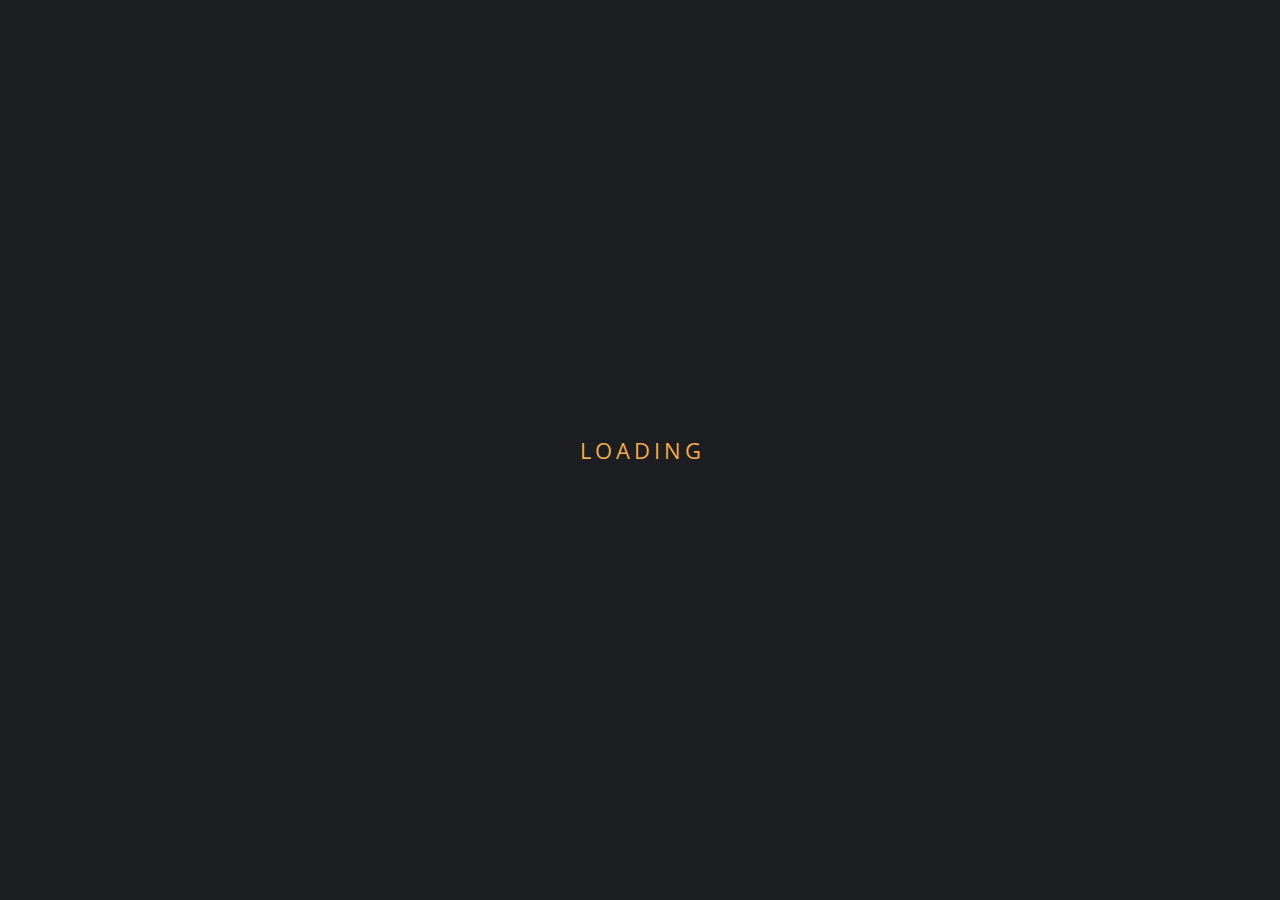
<file: single-blog.html>
<!DOCTYPE html>
<html lang="en" class="no-js">

    <head>

        <!--Meta Tags-->
        <meta charset="UTF-8" />
        <meta http-equiv="X-UA-Compatible" content="IE=edge" />
        <meta name="viewport" content="width=device-width, initial-scale=1.0">
        <meta name="description" content="vcard, resume, personal, portfolio, cv, card, responsive" />
        <meta name="keywords" content="vcard, resume, personal, portfolio, cv, card, responsive" />
        <meta name="author" content="cosmos-themes" />

        <!--Page Title-->
        <title>Clarks - vCard / Resume / Portfolio / CV Template</title>

        <!--Plugins Css-->
        <link rel="stylesheet" type="text/css" href="css/plugins.css" />
        <!--Main Styles Css-->
        <link rel="stylesheet" type="text/css" href="css/style.css" />
        <!--Color Css-->
        <link rel="stylesheet" type="text/css" href="css/tan-color.css" />

        <!--Modernizr Js-->
        <script src="js/modernizr.js"></script>

        <!--Favicons-->
        <link rel="shortcut icon" href="img/favicon.ico" type="image/x-icon">

    </head>

    <body>

        <!--Preloader Start-->
        <div class="preloader">
            <div class="loading-text">
                <span class="loading-text-words" data-preloader="L">L</span>
                <span class="loading-text-words" data-preloader="O">O</span>
                <span class="loading-text-words" data-preloader="A">A</span>
                <span class="loading-text-words" data-preloader="D">D</span>
                <span class="loading-text-words" data-preloader="I">I</span>
                <span class="loading-text-words" data-preloader="N">N</span>
                <span class="loading-text-words" data-preloader="G">G</span>
            </div>
        </div>
        <!--Preloader End-->


        <!-- Header Start -->
        <header>
            <!-- Logo -->
            <a class="logo" href="#"><span>BC</span></a>

            <!-- Back button -->
            <a class="back-button" href="index.html#/blog">
                <i class="fas fa-reply"></i>
            </a>

        </header>
        <!-- Header End -->


        <div class="single-blog" data-simplebar>
            <div class="container">
                <div class="row">
                    <div class="col-lg-8 offset-lg-2">
                        <div class="mt-80">
                            <div class="blog-image mb-40">
                                <img src="img/blogs/single-blog.jpg" alt="">
                            </div>

                            <div class="col-lg-10 offset-lg-1">
                                <ul class="blog-category mb-15">
                                    <li> <a href="#">Travel</a> </li>
                                    <li> <a href="#">Photography</a> </li>
                                    <li> <a href="#">Adventure</a> </li>
                                </ul>

                                <h2 class="blog-title text-center">Adipisicing officiis vitae itaque consectetur nam molestias. Qui ex quia?</h2>

                                <div class="blog-meta mt-15 mb-30 text-center">
                                    <span class="date">Posted On June 8, 2018</span>
                                </div>
                            </div>

                            <div class="blog-content">
                                <p>Sit dignissimos facere perferendis maiores odio. Sunt eveniet dolore ut incidunt iusto? Dolores velit eveniet iure corrupti omnis voluptate nobis Asperiores iure magni pariatur enim delectus. Quidem quidem hic minima fugit tenetur, tempore Tempore minus magnam laborum cumque voluptatibus Officia amet alias reprehenderit aspernatur modi. Obcaecati sunt voluptatem fuga repudiandae commodi Quia voluptatibus nostrum ratione quod vel. Ducimus maxime eum possimus voluptatem maxime. Placeat quaerat repellat repudiandae deleniti eius! Libero voluptas itaque aliquid beatae quae, ea hic Assumenda minus molestias sunt ex officia? Ullam quos asperiores itaque autem quo Voluptas necessitatibus inventore assumenda optio vero ipsum! Enim nobis repudiandae.</p>
                                <p>Dolor earum corporis asperiores cupiditate aperiam, earum? Eum fugit libero quaerat veniam quibusdam esse beatae. Illo nemo quas iusto recusandae nam! Quibusdam unde mollitia obcaecati quia blanditiis. Cupiditate quia provident unde repudiandae architecto? Odit consequuntur dolorem ab vel vel. Est similique nesciunt vero dolorem nemo Voluptates id aspernatur rem quasi.</p>
                                <blockquote> Ipsum obcaecati repellat rerum unde quo Soluta commodi hic quos blanditiis repudiandae Repudiandae aperiam nostrum inventore commodi iure? Impedit ipsam aliquam expedita tenetur veniam nostrum. Soluta alias cupiditate autem aliquam </blockquote>
                                <p>Dolor amet culpa esse cum in? Id ab neque ipsa sapiente impedit doloremque quod. Velit veniam in odio voluptatem doloribus Minus laborum voluptates sed ea vel? Aspernatur in quos nulla veniam tempore In quibusdam reprehenderit maiores iste ab Est quae magni nemo repudiandae soluta? Eius qui veniam voluptatem iure molestiae</p>
                            </div>

                            <div class="form mt-100 mb-80">
                                <h2 class="form-title mb-40 text-center">Leave a Comment</h2>

                                <form action="#">
                                    <!--input field-->
                                    <div class="row">

                                        <div class="col-md-6">
                                            <div class="input">
                                                <input class="input-field" id="cf-name" type="text" name="name" placeholder="Your Name"/>
                                            </div>
                                        </div>

                                        <div class="col-md-6">
                                            <!--input field-->
                                            <div class="input">
                                                <input class="input-field" id="cf-email" type="text" name="email" placeholder="Your Email"/>
                                            </div>
                                        </div>

                                        <div class="col-md-12">
                                            <div class="input">
                                                <!--input field-->
                                                <div class="input">
                                                    <textarea class="input-field" id="cf-message" name="message" rows="5" placeholder="Message"></textarea>
                                                </div>
                                            </div>
                                        </div>

                                        <div class="col-md-12">
                                            <!--submit button-->
                                            <div class="submit-button text-center">
                                                <button class="main-btn" id="cf-submit">Send Message</button>
                                            </div>
                                        </div>
                                    </div>

                                </form>

                            </div>

                        </div>
                    </div>
                </div>
            </div>
        </div>


        <!--Jquery JS-->
        <script src="js/jquery.min.js"></script>
        <!--Plugins JS-->
        <script src="js/plugins.min.js"></script>
        <!--Site Main JS-->
        <script src="js/main.js"></script>
    </body>
</html>
</file>
<file: css/plugins.css>
/*********````********************************************************************
  ____                                  _____ _
 / ___|___  ___ _ __ ___   ___  ___    |_   _| |__   ___ _ __ ___   ___  ___
| |   / _ \/ __| '_ ` _ \ / _ \/ __|_____| | | '_ \ / _ \ '_ ` _ \ / _ \/ __|
| |__| (_) \__ \ | | | | | (_) \__ \_____| | | | | |  __/ | | | | |  __/\__ \
 \____\___/|___/_| |_| |_|\___/|___/     |_| |_| |_|\___|_| |_| |_|\___||___/

******************************************************************************/


/************ Plugins CSS  **************************************

    Template Name: Clarks - Vcard Template
    Author: cosmos-themes
    Envato Profile: https://themeforest.net/user/cosmos-themes
    version: 1.0
    Copyright: 2019

****************************************************************/

@import url("plugins/bootstrap.css");
@import url("plugins/fontawesome.css");
@import url("plugins/et-line.css");
@import url("plugins/simplebar.css");
@import url("plugins/owl.carousel.min.css");
@import url("plugins/owl.theme.default.min.css");
@import url("plugins/magnific-popup.css");
</file>
<file: css/style.css>
/*******************************************************************************
  ____                                  _____ _
 / ___|___  ___ _ __ ___   ___  ___    |_   _| |__   ___ _ __ ___   ___  ___
| |   / _ \/ __| '_ ` _ \ / _ \/ __|_____| | | '_ \ / _ \ '_ ` _ \ / _ \/ __|
| |__| (_) \__ \ | | | | | (_) \__ \_____| | | | | |  __/ | | | | |  __/\__ \
 \____\___/|___/_| |_| |_|\___/|___/     |_| |_| |_|\___|_| |_| |_|\___||___/

******************************************************************************/


/************ CSS Styles **************************************

    Template Name: Clarks - Vcard Template
    Author: cosmos-themes
    Envato Profile: https://themeforest.net/user/cosmos-themes
    version: 1.0
    Copyright: 2019

****************************************************************/


/*************************************

        Table of Content

        1. Body and Core Css
        2. Helper
        3. Layout
        4. Home Section
        5. About Section
        6. Resume Section
        7. Portfolio Section
        8. Blogs Section
        9. Contact Section
        10. Blog Page Css
        11. Mobile Responsive Css

**************************************/


/*======== 1. Body and Core Css ========*/

@import url("https://fonts.googleapis.com/css?family=Open+Sans:400,600,700");
@import url("https://fonts.googleapis.com/css?family=Source+Serif+Pro:400,600,700");
* {
	-webkit-box-sizing: border-box;
	box-sizing: border-box;
	padding: 0;
	margin: 0;
	list-style: none !important;
	outline: none !important;
}

*:after,
*:before {
	-webkit-box-sizing: border-box;
	box-sizing: border-box;
}

h1,
h2,
h3,
h4,
h5,
h6 {
	margin: 0;
	padding: 0;
}

i,
em {
	font-style: normal;
}

a:hover {
	text-decoration: none;
}

html,
body {
	overflow: hidden;
	height: 100vh;
}

body {
	font-family: "Open Sans", sans-serif;
	font-size: 16px;
	line-height: 1.65;
	color: #e1e1e1;
	background-color: #1d1e21;
	-webkit-font-smoothing: antialiased;
	-moz-osx-font-smoothing: grayscale;
}

h1,
h2,
h3,
h4,
h5,
h6 {
	font-family: "Source Serif Pro", serif;
	-webkit-font-smoothing: antialiased;
	-moz-osx-font-smoothing: grayscale;
}

span {
	display: inline-block;
}

p {
	line-height: 1.65;
}

img {
	width: 100%;
	height: auto;
}

a,
a:hover,
a:focus {
	color: inherit;
}

a {
	text-decoration: none;
	color: #e1e1e1;
	outline: none;
}

a:hover {
	color: #fff;
}

.mt-0 {
	margin-top: 0 !important;
}

.mt-5 {
	margin-top: 5px !important;
}

.mt-10 {
	margin-top: 10px !important;
}

.mt-15 {
	margin-top: 15px !important;
}

.mt-20 {
	margin-top: 20px !important;
}

.mt-25 {
	margin-top: 25px !important;
}

.mt-30 {
	margin-top: 30px !important;
}

.mt-35 {
	margin-top: 35px !important;
}

.mt-40 {
	margin-top: 40px !important;
}

.mt-45 {
	margin-top: 45px !important;
}

.mt-50 {
	margin-top: 50px !important;
}

.mt-55 {
	margin-top: 55px !important;
}

.mt-60 {
	margin-top: 60px !important;
}

.mt-62 {
	margin-top: 62px !important;
}

.mt-65 {
	margin-top: 65px !important;
}

.mt-70 {
	margin-top: 70px !important;
}

.mt-75 {
	margin-top: 75px !important;
}

.mt-80 {
	margin-top: 80px !important;
}

.mt-85 {
	margin-top: 85px !important;
}

.mt-90 {
	margin-top: 90px !important;
}

.mt-95 {
	margin-top: 95px !important;
}

.mt-100 {
	margin-top: 100px !important;
}


/* Custom Margin Bottom */

.mb-0 {
	margin-bottom: 0 !important;
}

.mb-5 {
	margin-bottom: 5px !important;
}

.mb-10 {
	margin-bottom: 10px !important;
}

.mb-15 {
	margin-bottom: 15px !important;
}

.mb-20 {
	margin-bottom: 20px !important;
}

.mb-25 {
	margin-bottom: 25px !important;
}

.mb-30 {
	margin-bottom: 30px !important;
}

.mb-35 {
	margin-bottom: 35px !important;
}

.mb-40 {
	margin-bottom: 40px !important;
}

.mb-45 {
	margin-bottom: 45px !important;
}

.mb-50 {
	margin-bottom: 50px !important;
}

.mb-55 {
	margin-bottom: 55px !important;
}

.mb-60 {
	margin-bottom: 60px !important;
}

.mb-62 {
	margin-bottom: 62px !important;
}

.mb-65 {
	margin-bottom: 65px !important;
}

.mb-70 {
	margin-bottom: 70px !important;
}

.mb-75 {
	margin-bottom: 75px !important;
}

.mb-80 {
	margin-bottom: 80px !important;
}

.mb-85 {
	margin-bottom: 85px !important;
}

.mb-90 {
	margin-bottom: 90px !important;
}

.mb-95 {
	margin-bottom: 95px !important;
}

.mb-100 {
	margin-bottom: 100px !important;
}

.m-0 {
	margin: 0px !important;
}


/* Custom Padding top */

.pt-0 {
	padding-top: 0 !important;
}

.pt-5 {
	padding-top: 5px !important;
}

.pt-10 {
	padding-top: 10px !important;
}

.pt-15 {
	padding-top: 15px !important;
}

.pt-20 {
	padding-top: 20px !important;
}

.pt-25 {
	padding-top: 25px !important;
}

.pt-30 {
	padding-top: 30px !important;
}

.pt-35 {
	padding-top: 35px !important;
}

.pt-40 {
	padding-top: 40px !important;
}

.pt-45 {
	padding-top: 45px !important;
}

.pt-50 {
	padding-top: 50px !important;
}

.pt-55 {
	padding-top: 55px !important;
}

.pt-60 {
	padding-top: 60px !important;
}

.pt-65 {
	padding-top: 65px !important;
}

.pt-70 {
	padding-top: 70px !important;
}

.pt-75 {
	padding-top: 75px !important;
}

.pt-80 {
	padding-top: 80px !important;
}

.pt-85 {
	padding-top: 85px !important;
}

.pt-90 {
	padding-top: 90px !important;
}

.pt-95 {
	padding-top: 95px !important;
}

.pt-100 {
	padding-top: 100px !important;
}


/* Custom Padding top */

.pb-0 {
	padding-bottom: 0 !important;
}

.pb-5 {
	padding-bottom: 5px !important;
}

.pb-10 {
	padding-bottom: 10px !important;
}

.pb-15 {
	padding-bottom: 15px !important;
}

.pb-20 {
	padding-bottom: 20px !important;
}

.pb-25 {
	padding-bottom: 25px !important;
}

.pb-30 {
	padding-bottom: 30px !important;
}

.pb-35 {
	padding-bottom: 35px !important;
}

.pb-40 {
	padding-bottom: 40px !important;
}

.pb-45 {
	padding-bottom: 45px !important;
}

.pb-50 {
	padding-bottom: 50px !important;
}

.pb-55 {
	padding-bottom: 55px !important;
}

.pb-60 {
	padding-bottom: 60px !important;
}

.pb-65 {
	padding-bottom: 65px !important;
}

.pb-70 {
	padding-bottom: 70px !important;
}

.pb-75 {
	padding-bottom: 75px !important;
}

.pb-80 {
	padding-bottom: 80px !important;
}

.pb-85 {
	padding-bottom: 85px !important;
}

.pb-90 {
	padding-bottom: 90px !important;
}

.pb-95 {
	padding-bottom: 95px !important;
}

.pb-100 {
	padding-bottom: 100px !important;
}

.p-0 {
	padding: 0 !important;
}


/*======== 2. Helper ========*/


/*Preloader*/

.preloader {
	position: fixed;
	top: 0;
	left: 0;
	width: 100%;
	height: 100%;
	background: #1d1e21;
	z-index: 9999;
}

.loading-text {
	position: absolute;
	top: 0;
	bottom: 0;
	left: 0;
	right: 0;
	margin: auto;
	text-align: center;
	width: 100%;
	height: 100px;
	line-height: 100px;
}

.loading-text span {
	display: inline-block;
	position: relative;
	overflow: hidden;
	color: #000;
	font-size: 22px;
}

.loading-text span:before {
	content: attr(data-preloader);
	position: absolute;
	top: 0;
	left: 0;
	color: #e1e1e1;
	-webkit-animation-duration: 3s;
	animation-duration: 3s;
	-webkit-animation-iteration-count: infinite;
	animation-iteration-count: infinite;
	-webkit-animation-fill-mode: backwards;
	animation-fill-mode: backwards;
	-webkit-animation-name: preload-animation;
	animation-name: preload-animation;
}

.loading-text span:nth-child(2):before {
	-webkit-animation-delay: 0.2s;
	animation-delay: 0.2s;
}

.loading-text span:nth-child(3):before {
	-webkit-animation-delay: 0.4s;
	animation-delay: 0.4s;
}

.loading-text span:nth-child(4):before {
	-webkit-animation-delay: 0.6s;
	animation-delay: 0.6s;
}

.loading-text span:nth-child(5):before {
	-webkit-animation-delay: 0.8s;
	animation-delay: 0.8s;
}

.loading-text span:nth-child(6):before {
	-webkit-animation-delay: 1s;
	animation-delay: 1s;
}

.loading-text span:nth-child(7):before {
	-webkit-animation-delay: 1.2s;
	animation-delay: 1.2s;
}

@-webkit-keyframes preload-animation {
	0%,
	100% {
		-webkit-transform: rotateY(-90deg) scale(1);
		transform: rotateY(-90deg) scale(1);
		opacity: 0;
	}
	20%,
	50% {
		-webkit-transform: rotateY(0) scale(1);
		transform: rotateY(0) scale(1);
		opacity: 1;
	}
	75% {
		-webkit-transform: rotateY(0) scale(1.2);
		transform: rotateY(0) scale(1.2);
		opacity: 0;
	}
}

@keyframes preload-animation {
	0%,
	100% {
		-webkit-transform: rotateY(-90deg) scale(1);
		transform: rotateY(-90deg) scale(1);
		opacity: 0;
	}
	20%,
	50% {
		-webkit-transform: rotateY(0) scale(1);
		transform: rotateY(0) scale(1);
		opacity: 1;
	}
	75% {
		-webkit-transform: rotateY(0) scale(1.2);
		transform: rotateY(0) scale(1.2);
		opacity: 0;
	}
}

.page-heading {
	text-align: center;
	margin-top: 60px;
	margin-bottom: 50px;
}

.page-heading h2 {
	position: relative;
	font-size: 32px;
	letter-spacing: 1px;
	text-transform: capitalize;
	font-family: "Source Serif Pro", serif;
	color: #e1e1e1;
	font-weight: 700;
	line-height: 100%;
	text-transform: uppercase;
}

.page-heading h2:before {
	position: absolute;
	content: attr(data-shadow);
	top: 50%;
	left: 50%;
	-webkit-transform: translate(-50%, -50%);
	-ms-transform: translate(-50%, -50%);
	transform: translate(-50%, -50%);
	font-size: 62px;
	text-transform: capitalize;
	z-index: -1;
	color: #e1e1e1;
	font-weight: 700;
	opacity: .04;
	text-transform: uppercase;
}

.sub-heading {
	margin-bottom: 40px;
	text-align: center;
	overflow: hidden;
}

.sub-heading h3 {
	color: #e1e1e1;
	font-weight: 600;
	font-size: 28px;
	display: inline-block;
	position: relative;
	padding-bottom: 5px;
}

.sub-heading h3:before {
	content: " ";
	background: cyan;
	height: 4px;
	position: absolute;
	bottom: 0%;
	left: 50%;
	width: 50px;
	-webkit-border-radius: 2px;
	border-radius: 2px;
	-webkit-transform: translateX(-50%);
	-ms-transform: translateX(-50%);
	transform: translateX(-50%);
}

.main-btn {
	text-transform: uppercase;
	font-size: 16px;
	font-weight: 600;
	display: inline-block;
	position: relative;
	text-align: center;
	color: #e1e1e1;
	border: 2px solid #e1e1e1;
	-webkit-border-radius: 5px;
	border-radius: 5px;
	background-color: transparent;
	cursor: pointer;
	line-height: 40px;
	padding-left: 20px;
	padding-right: 20px;
	-webkit-transition: all .2s ease-in;
	-o-transition: all .2s ease-in;
	transition: all .2s ease-in;
}

.main-btn:hover {
	color: #1d1e21;
}

blockquote {
	font-size: 18px;
	border-left: 4px solid #e1e1e1;
	font-style: italic;
	padding-left: 20px;
	margin: 40px 0;
	font-weight: 500;
}


/*Forms*/

form {
	-webkit-box-shadow: 0 0 30px rgba(0, 0, 0, 0.2);
	box-shadow: 0 0 30px rgba(0, 0, 0, 0.2);
	-webkit-border-radius: 5px;
	border-radius: 5px;
	padding: 38px;
}

form .input-field {
	width: 100%;
	background-color: transparent;
	border: none;
	border-bottom: 2px solid rgba(255, 255, 255, 0.1);
	margin-bottom: 20px;
	padding-bottom: 10px;
	color: #e1e1e1;
	resize: none;
}

form .input-field.cf-error {
	border-color: #aa0000;
}

form .input-field:focus {
	border-color: #fff;
}

form .input-field.input--filled {
	border-color: #fff;
}

#contact-form .alert-container {
	text-align: center;
}

#contact-form .alert-container .alert {
	-webkit-border-radius: 0;
	border-radius: 0;
}


/*======== 3. Layout ========*/


/*Pages Navigation*/

header .nav-menu {
    text-align: center;
    position: absolute;
    top: 0;
    left: 0;
    width: 100%;
    height: 47vh;
    padding: 5vh;
    pointer-events: none;
    opacity: 0;
    background: transparent;
    -webkit-transition: opacity 1.2s, -webkit-transform 1.2s;
    transition: opacity 1.2s, -webkit-transform 1.2s;
    -o-transition: transform 1.2s, opacity 1.2s;
    transition: transform 1.2s, opacity 1.2s;
    transition: transform 1.2s, opacity 1.2s, -webkit-transform 1.2s;
    -webkit-transition-timing-function: cubic-bezier(0.2, 1, 0.3, 1);
    -o-transition-timing-function: cubic-bezier(0.2, 1, 0.3, 1);
    transition-timing-function: cubic-bezier(0.2, 1, 0.3, 1);
    -webkit-transform: translate3d(0, 150px, 0);
    transform: translate3d(0, 150px, 0);
}

header .nav-menu.nav-menu--open {
    pointer-events: auto;
    opacity: 1;
    -webkit-transform: translate3d(0, 0, 0);
    transform: translate3d(0, 0, 0);
}

header .nav-menu.nav-menu--open .social-links {
    opacity: 1;
    -webkit-transition-delay: 0.35s;
    -o-transition-delay: 0.35s;
    transition-delay: 0.35s;
    -webkit-transform: translate3d(0, 0, 0);
    transform: translate3d(0, 0, 0);
}

header .nav-menu.nav-menu--open .copy {
    opacity: 1;
    -webkit-transition-delay: 0.65s;
    -o-transition-delay: 0.65s;
    transition-delay: 0.65s;
    -webkit-transform: translate3d(0, 0, 0);
    transform: translate3d(0, 0, 0);
}

header .nav-menu .social-links {
    opacity: 0;
    -webkit-transition: opacity 1.2s, -webkit-transform 1.2s;
    transition: opacity 1.2s, -webkit-transform 1.2s;
    -o-transition: transform 1.2s, opacity 1.2s;
    transition: transform 1.2s, opacity 1.2s;
    transition: transform 1.2s, opacity 1.2s, -webkit-transform 1.2s;
    -webkit-transition-timing-function: cubic-bezier(0.2, 1, 0.3, 1);
    -o-transition-timing-function: cubic-bezier(0.2, 1, 0.3, 1);
    transition-timing-function: cubic-bezier(0.2, 1, 0.3, 1);
    -webkit-transform: translate3d(0, 20px, 0);
    transform: translate3d(0, 20px, 0);
}

header .nav-menu .copy {
    opacity: 0;
    -webkit-transition: opacity 1.2s, -webkit-transform 1.2s;
    transition: opacity 1.2s, -webkit-transform 1.2s;
    -o-transition: transform 1.2s, opacity 1.2s;
    transition: transform 1.2s, opacity 1.2s;
    transition: transform 1.2s, opacity 1.2s, -webkit-transform 1.2s;
    -webkit-transition-timing-function: cubic-bezier(0.2, 1, 0.3, 1);
    -o-transition-timing-function: cubic-bezier(0.2, 1, 0.3, 1);
    transition-timing-function: cubic-bezier(0.2, 1, 0.3, 1);
    -webkit-transform: translate3d(0, 20px, 0);
    transform: translate3d(0, 20px, 0);
}

header .nav-menu {
	display: -webkit-box;
	display: -webkit-flex;
	display: -ms-flexbox;
	display: flex;
	-webkit-box-orient: vertical;
	-webkit-box-direction: normal;
	-webkit-flex-direction: column;
	-ms-flex-direction: column;
	flex-direction: column;
	-webkit-justify-content: space-around;
	-ms-flex-pack: distribute;
	justify-content: space-around;
}

header .nav-menu {
	text-align: center;
}

header .nav-menu .nav-menu--link {
	display: inline-block;
	padding: 0 0.2em;
	margin: 0px 15px;
	text-align: center;
	font-size: 1.2em;
	color: #888;
	position: relative;
}

header .nav-menu .nav-menu--link:hover,
header .nav-menu .nav-menu--link.link--active {
	color: #fff;
}

header .nav-menu .nav-menu--link i {
	text-align: center;
}

header .nav-menu .nav-menu--link span {
	display: block;
	text-transform: uppercase;
	letter-spacing: 1px;
	font-size: 12px;
	font-weight: 700;
	padding-top: 2px;
	line-height: 100%;
	text-align: center;
}

header .nav-menu .social-links .social-link {
	font-size: 24px;
	display: inline-block;
	margin-left: 18px;
	margin-right: 18px;
	color: #888;
}

header .nav-menu .social-links .social-link:hover {
	color: #e1e1e1;
}

header .nav-menu .copy {
	color: #888;
	font-size: 15px;
	margin-bottom: 0;
}

header .logo {
	position: absolute;
	display: block;
	z-index: 1000;
	top: 20px;
	left: 20px;
	font-size: 24px;
	font-weight: 600;
	letter-spacing: 1px;
	line-height: 1em;
	text-transform: uppercase;
	text-shadow: 0px 1px 1px black;
	color: #fff;
	height: 50px;
	width: 50px;
	overflow: hidden;
}

header .logo:before {
	content: "";
	position: absolute;
	width: 100%;
	height: 100%;
	top: 0;
	left: 0;
	background-color: #e1e1e1;
	opacity: .6;
	-webkit-border-radius: 5px;
	border-radius: 5px;
	z-index: -1;
}

header .logo span {
	position: absolute;
	top: 50%;
	left: 50%;
	-webkit-transform: translate(-50%, -50%);
	-ms-transform: translate(-50%, -50%);
	transform: translate(-50%, -50%);
}

header .menu-button {
	position: absolute;
	display: inline-block;
	top: 20px;
	right: 20px;
	height: 50px;
	width: 50px;
	z-index: 1000;
	cursor: pointer;
	padding: 10px 8px;
}

header .menu-button:before {
	content: "";
	position: absolute;
	width: 100%;
	height: 100%;
	top: 0;
	left: 0;
	background-color: #e1e1e1;
	opacity: .6;
	-webkit-border-radius: 5px;
	border-radius: 5px;
	z-index: -1;
}

header .menu-button span {
	display: block;
	position: absolute;
	height: 3px;
	width: 35px;
	background-color: #fff;
	left: 7.5px;
	-webkit-transition: -webkit-transform 300ms cubic-bezier(0.8, 0.5, 0.2, 1.4);
	transition: -webkit-transform 300ms cubic-bezier(0.8, 0.5, 0.2, 1.4);
	-o-transition: transform 300ms cubic-bezier(0.8, 0.5, 0.2, 1.4);
	transition: transform 300ms cubic-bezier(0.8, 0.5, 0.2, 1.4);
	transition: transform 300ms cubic-bezier(0.8, 0.5, 0.2, 1.4), -webkit-transform 300ms cubic-bezier(0.8, 0.5, 0.2, 1.4);
}

header .menu-button span:nth-child(1) {
	top: 12px;
	-webkit-transform-origin: 0px 0px;
	-ms-transform-origin: 0px 0px;
	transform-origin: 0px 0px;
}

header .menu-button span:nth-child(2) {
	top: 24px;
	right: 7.5px;
	width: 30px;
}

header .menu-button span:nth-child(3) {
	top: 36px;
	-webkit-transform-origin: 0% 100%;
	-ms-transform-origin: 0% 100%;
	transform-origin: 0% 100%;
}

header .menu-button.menu-button--open span:nth-child(1) {
	-webkit-transform: rotate(45deg);
	-ms-transform: rotate(45deg);
	transform: rotate(45deg);
	left: 14px;
}

header .menu-button.menu-button--open span:nth-child(2) {
	opacity: 0;
}

header .menu-button.menu-button--open span:nth-child(3) {
	-webkit-transform: rotate(-45deg);
	-ms-transform: rotate(-45deg);
	transform: rotate(-45deg);
	left: 14px;
}


/* Pages stack */

.pages-stack {
	z-index: 100;
	pointer-events: none;
	-webkit-perspective: 1200px;
	perspective: 1200px;
	-webkit-perspective-origin: 50% -50%;
	perspective-origin: 50% -50%;
	-webkit-transform-style: preserve-3d;
	transform-style: preserve-3d;
}

.pages-stack--open .page {
	cursor: pointer;
	-webkit-transition: opacity 0.45s, -webkit-transform 0.45s;
	transition: opacity 0.45s, -webkit-transform 0.45s;
	-o-transition: transform 0.45s, opacity 0.45s;
	transition: transform 0.45s, opacity 0.45s;
	transition: transform 0.45s, opacity 0.45s, -webkit-transform 0.45s;
	-webkit-transition-timing-function: cubic-bezier(0.6, 0, 0.4, 1);
	-o-transition-timing-function: cubic-bezier(0.6, 0, 0.4, 1);
	transition-timing-function: cubic-bezier(0.6, 0, 0.4, 1);
	-webkit-box-shadow: 0 -1px 10px rgba(0, 0, 0, 0.1);
	box-shadow: 0 -1px 10px rgba(0, 0, 0, 0.1);
}

.page {
	position: relative;
	z-index: 5;
	overflow: hidden;
	overflow-y: hidden;
	width: 100%;
	height: 100vh;
	pointer-events: auto;
	background: #2a2b30;
	-webkit-transform: translateZ(0);
	transform: translateZ(0);
}

.page--inactive {
	position: absolute;
	z-index: 0;
	top: 0;
	opacity: 0;
}

.pages-stack--open a,
.pages-stack--open .portfolio-filter,
.pages-stack--open button {
	pointer-events: none;
	cursor: default;
}


/*======== 4. Home Section ========*/

[class*="letter"] {
	display: block;
	position: relative;
	-webkit-box-flex: 0;
	-webkit-flex: none;
	-ms-flex: none;
	flex: none;
	white-space: pre;
}


/* Text Slideshow */

.text-slideshow,
.text-slideshow .text-slide {
	position: relative;
	width: 100%;
	height: 100%;
}

.text-slideshow .text-slide {
	display: -webkit-box;
	display: -webkit-flex;
	display: -ms-flexbox;
	display: flex;
	-webkit-box-orient: horizontal;
	-webkit-box-direction: normal;
	-webkit-flex-direction: row;
	-ms-flex-direction: row;
	flex-direction: row;
	-webkit-box-align: center;
	-webkit-align-items: center;
	-ms-flex-align: center;
	align-items: center;
}

.text-slideshow .text-slide:not(.text-slide--current) {
	position: absolute;
	top: 0;
	pointer-events: none;
	opacity: 0;
}

.letter-effect {
	display: -webkit-box;
	display: -webkit-flex;
	display: -ms-flexbox;
	display: flex;
	-webkit-box-orient: horizontal;
	-webkit-box-direction: normal;
	-webkit-flex-direction: row;
	-ms-flex-direction: row;
	flex-direction: row;
	-webkit-box-align: center;
	-webkit-align-items: center;
	-ms-flex-align: center;
	align-items: center;
	-webkit-flex-wrap: wrap;
	-ms-flex-wrap: wrap;
	flex-wrap: wrap;
}

.page.section-home {
	-webkit-background-size: cover;
	background-size: cover;
	background-position: center center;
}

.page.section-home:before {
	content: '';
	position: absolute;
	top: 0;
	left: 0;
	height: 100%;
	width: 100%;
	background-color: #181818;
	opacity: .4;
	z-index: 0;
}

.page.section-home .banner-text {
	position: absolute;
	top: 50%;
	width: 100%;
	text-align: center;
	-webkit-transform: translateY(-50%);
	-ms-transform: translateY(-50%);
	transform: translateY(-50%);
}

.page.section-home .banner-text .profile-img {
    display: inline-block;
    margin-bottom: 30px;
}
.page.section-home .banner-text .profile-img img {
    width: 150px;
    height: 150px;
    -webkit-border-radius: 50%;
    border-radius: 50%;
    border: 3px solid #dfdfdf;
}

.page.section-home .banner-text .animate-title {
	margin: auto;
	font-size: 62px;
	text-transform: uppercase;
	line-height: 100%;
	color: #fff;
	font-weight: 700;
	letter-spacing: 2px;
}

.page.section-home .banner-text h4 {
	font-size: 32px;
	letter-spacing: 1px;
	font-weight: 700;
	text-transform: uppercase;
	margin-bottom: 20px;
	font-family: "Open Sans", sans-serif;
}

.page.section-home #video-container {
	position: absolute !important;
	height: 100%;
	width: 100%;
	z-index: -1;
}

.page.section-home #particles-js {
	position: absolute;
	top: 0;
	right: 0;
	bottom: 0;
	left: 0;
}

.page.section-home .banner-slider {
	position: absolute;
	left: 0;
	top: 0;
	right: 0;
	bottom: 0;
	z-index: -1;
}


/*======== 5. About Section ========*/

.section-about .about-img img {
	border: 10px solid rgba(255, 255, 255, 0.03);
	-webkit-border-radius: 5px;
	border-radius: 5px;
	-webkit-box-shadow: 0 0 30px rgba(0, 0, 0, 0.2);
	box-shadow: 0 0 30px rgba(0, 0, 0, 0.2);
}

.section-about .about-info h3 {
	font-size: 26px;
	letter-spacing: 1px;
	font-weight: 600;
}

.section-about .about-info p {
	margin-bottom: 25px;
	line-height: 27px;
}

.section-about .about-info p strong {
	color: #e1e1e1;
}

.section-about .about-info .about-list li {
	margin-bottom: 10px;
}

.section-about .about-info .about-list li .title {
	position: relative;
	margin-right: 10px;
	padding-bottom: 1px;
	color: #a1a1a1;
	font-weight: 700;
}

.section-about .about-info .about-list li .title:before {
	content: "";
	position: absolute;
	height: 2px;
	width: 100%;
	bottom: 0;
	left: 0;
	background: #e1e1e1;
	-webkit-border-radius: 2px;
	border-radius: 2px;
}

.section-about .about-info .about-list li .title:after {
	position: absolute;
	content: ':';
	right: -8px;
}

.section-about .about-info .about-list li .value {
	position: relative;
}

.section-about .about-info .about-list li .value:before {
	content: "";
	position: absolute;
	height: 2px;
	width: 100%;
	bottom: 0;
	left: 0;
}

.section-about .services .service-item {
	text-align: center;
	padding: 0 10px;
	margin-bottom: 40px;
}

.section-about .services .service-item i {
	font-size: 40px;
	margin-bottom: 15px;
	color: #e1e1e1;
}

.section-about .services .service-item .title {
	font-size: 20px;
	font-weight: 600;
	margin-bottom: 15px;
}

.section-about .services .service-item p {
	font-size: 14px;
	margin-bottom: 0px;
}

.testimonials {
	margin-bottom: 100px;
}

.testimonials .testimonial-item {
	padding: 0px 15px 0px;
}

.testimonials .testimonial-item .description {
	background: #323338;
	-webkit-border-radius: 5px;
	border-radius: 5px;
	font-size: 14px;
	font-style: italic;
	padding: 45px 35px;
	position: relative;
	-webkit-filter: drop-shadow(0px 5px 5px rgba(0, 0, 0, 0.2));
	filter: drop-shadow(0px 5px 5px rgba(0, 0, 0, 0.2));
}

.testimonials .testimonial-item .description p {
	margin-bottom: 0;
}

.testimonials .testimonial-item .description:before {
	content: "\f10d";
	font-family: "Font Awesome 5 Free";
	font-weight: 900;
	position: absolute;
	top: 0;
	font-size: 30px;
	color: #e1e1e1;
}

.testimonials .testimonial-item .description:after {
	content: "";
	width: 27px;
	position: absolute;
	bottom: -13px;
	border-top: 13px solid #353539;
	border-left: 13px solid transparent;
	border-right: 13px solid transparent;
}

.testimonials .testimonial-item .testimonial-review {
	padding-top: 24px;
}

.testimonials .testimonial-item .testimonial-review img {
	-webkit-border-radius: 50%;
	border-radius: 50%;
	float: left;
	width: 60px;
	height: 60px;
	margin-left: 20px;
	margin-right: 20px;
}

.testimonials .testimonial-item .testimonial-review .testimonial-title {
	font-size: 18px;
	font-weight: 600;
	margin-top: 7px;
	float: left;
	text-transform: capitalize;
}

.testimonials .testimonial-item .testimonial-review .testimonial-title small {
	display: block;
	font-size: 16px;
	margin-top: 3px;
}

.testimonials .testimonial-item .testimonial-review .rating {
	padding: 0;
	list-style: none;
	text-align: right;
}

.testimonials .testimonial-item .testimonial-review .rating li {
	display: inline-block;
	color: #e1e1e1;
}

.clients .client-logo {
	border: 2px solid rgba(255, 255, 255, 0.03);
	padding: 10px;
	-webkit-transition: all .4s ease;
	-o-transition: all .4s ease;
	transition: all .4s ease;
}

.clients .client-logo:hover {
	border-color: rgba(255, 255, 255, 0.7);
}

.clients .client-logo:hover img {
	opacity: 1;
}

.clients .client-logo img {
	width: 100px;
	height: 100px;
	margin: auto;
	opacity: .5;
	-webkit-transition: opacity .4s ease;
	-o-transition: opacity .4s ease;
	transition: opacity .4s ease;
}


/*======== 6. Resume Section ========*/

.section-resume .experience,
.section-resume .education {
	border-left: 4px solid #e1e1e1;
	-webkit-border-bottom-right-radius: 4px;
	border-bottom-right-radius: 4px;
	-webkit-border-top-right-radius: 4px;
	border-top-right-radius: 4px;
	background: rgba(255, 255, 255, 0.03);
	color: #e1e1e1;
	position: relative;
	padding: 50px;
	list-style: none;
	text-align: left;
	font-weight: 100;
	max-width: 90%;
	margin: 0 auto 50px auto;
	-webkit-box-shadow: 0 0 30px rgba(0, 0, 0, 0.2);
	box-shadow: 0 0 30px rgba(0, 0, 0, 0.2);
}

.section-resume .experience h4,
.section-resume .education h4 {
	font-weight: 600;
	letter-spacing: .5px;
	font-size: 20px;
	text-transform: uppercase;
}

.section-resume .experience h5,
.section-resume .education h5 {
	font-size: 14px;
	font-weight: 600;
	margin-top: 10px;
	margin-bottom: 10px;
	text-transform: uppercase;
	color: #e1e1e1;
}

.section-resume .experience h5 .date,
.section-resume .education h5 .date {
	margin-right: 5px;
	padding-right: 10px;
	border-right: 3px solid #e1e1e1;
}

.section-resume .experience p,
.section-resume .education p {
	margin-bottom: 0;
	font-size: 16px;
}

.section-resume .experience .event,
.section-resume .education .event {
	border-bottom: 1px dashed rgba(255, 255, 255, 0.1);
	padding-bottom: 25px;
	margin-bottom: 25px;
	position: relative;
}

.section-resume .experience .event:last-of-type,
.section-resume .education .event:last-of-type {
	padding-bottom: 0;
	margin-bottom: 0;
	border: none;
}

.section-resume .experience .event:after,
.section-resume .education .event:after {
	position: absolute;
	display: block;
	top: 0;
}

.section-resume .experience .event:after,
.section-resume .education .event:after {
	-webkit-box-shadow: 0 0 0 4px #e1e1e1;
	box-shadow: 0 0 0 4px #e1e1e1;
	left: -57.85px;
	background: #313534;
	-webkit-border-radius: 50%;
	border-radius: 50%;
	height: 11px;
	width: 11px;
	content: "";
	top: 5px;
}

.section-resume .skills {
	margin-bottom: 20px;
}

.section-resume .skills .skill-item {
	padding: 0 20px;
	margin-bottom: 30px;
}

.section-resume .skills .skill-item .progress-title {
	font-size: 16px;
	font-weight: 600;
	margin-bottom: 10px;
	text-transform: uppercase;
}

.section-resume .skills .skill-item .progress {
	height: 5px;
	background-color: rgba(255, 255, 255, 0.03);
	overflow: visible;
}

.section-resume .skills .skill-item .progress .progress-bar {
	background-color: #e1e1e1;
	height: 100%;
	position: relative;
}

.section-resume .skills .skill-item .progress .progress-bar:after {
	position: absolute;
	content: "";
	padding: 5px;
	border: 4px solid #e1e1e1;
	-webkit-border-radius: 50%;
	border-radius: 50%;
	right: 0;
	top: -7px;
	background-color: #2a2b30;
}

.section-resume .skills .skill-item .progress .progress-bar .progress-value {
	position: absolute;
	right: -8px;
	font-size: 14px;
	top: -30px;
	font-weight: 600;
}


/*======== 7. Portfolio Section ========*/

.section-portfolio .portfolio-filter {
	margin-bottom: 40px;
}

.section-portfolio .portfolio-filter ul {
	text-align: center;
	margin-bottom: 0px;
}

.section-portfolio .portfolio-filter ul li {
	display: inline-block;
	font-size: 14px;
	font-weight: 600;
	letter-spacing: 1px;
	cursor: pointer;
	position: relative;
	padding: 10px 25px;
	text-transform: uppercase;
	-webkit-transition: all .3s;
	-o-transition: all .3s;
	transition: all .3s;
}

.section-portfolio .portfolio-filter ul li.active {
	background-color: #e1e1e1;
	-webkit-border-radius: 50px;
	border-radius: 50px;
	-webkit-box-shadow: 0px 10px 30px -4px rgba(0, 0, 0, 0.2);
	box-shadow: 0px 10px 30px -4px rgba(0, 0, 0, 0.2);
	color: #000;
}

.section-portfolio .portfolio-items .item figure {
	position: relative;
	text-align: center;
	cursor: pointer;
	background: #e1e1e1;
	margin-bottom: 20px;
	overflow: hidden;
}

.section-portfolio .portfolio-items .item figure img {
	opacity: 1;
	-webkit-transition: opacity 0.35s, -webkit-transform 0.35s;
	transition: opacity 0.35s, -webkit-transform 0.35s;
	-o-transition: opacity 0.35s, transform 0.35s;
	transition: opacity 0.35s, transform 0.35s;
	transition: opacity 0.35s, transform 0.35s, -webkit-transform 0.35s;
	-webkit-backface-visibility: hidden;
	backface-visibility: hidden;
	width: 100%;
	height: 100%;
}

.section-portfolio .portfolio-items .item figure figcaption {
	position: absolute;
	top: 0;
	left: 0;
	width: 100%;
	height: 100%;
	padding: 24px;
	color: #fff;
	text-transform: uppercase;
	font-size: 1.25em;
	-webkit-backface-visibility: hidden;
	backface-visibility: hidden;
}

.section-portfolio .portfolio-items .item figure figcaption a {
	position: absolute;
	top: 0;
	left: 0;
	width: 100%;
	height: 100%;
	z-index: 1000;
	text-indent: 200%;
	white-space: nowrap;
	font-size: 0;
	opacity: 0;
}

.section-portfolio .portfolio-items .item figure figcaption:before {
	position: absolute;
	top: -10%;
	left: -10%;
	width: 120%;
	height: 120%;
	content: '';
	-webkit-transition: -webkit-transform 0.6s;
	transition: -webkit-transform 0.6s;
	-o-transition: transform 0.6s;
	transition: transform 0.6s;
	transition: transform 0.6s, -webkit-transform 0.6s;
	-webkit-transform: scale3d(1.9, 1.4, 1) rotate3d(0, 0, 1, 45deg) translate3d(0, -120%, 0);
	transform: scale3d(1.9, 1.4, 1) rotate3d(0, 0, 1, 45deg) translate3d(0, -120%, 0);
	background-color: rgba(255, 255, 255, 0.5);
}

.section-portfolio .portfolio-items .item figure figcaption h3 {
	text-align: left;
	opacity: 0;
	-webkit-transition: opacity 0.35s;
	-o-transition: opacity 0.35s;
	transition: opacity 0.35s;
	font-size: 20px;
	font-weight: 700;
}

.section-portfolio .portfolio-items .item figure figcaption p {
	position: absolute;
	right: 0;
	bottom: 0;
	margin: 18px;
	font-size: 14px;
	padding: 0 10px;
	-webkit-transform: translateX(200%);
	-ms-transform: translateX(200%);
	transform: translateX(200%);
	border-right: 4px solid #fff;
	text-align: right;
	opacity: 0;
	-webkit-transition: all 0.35s;
	-o-transition: all 0.35s;
	transition: all 0.35s;
}

.section-portfolio .portfolio-items .item figure figcaption i {
	position: absolute;
	left: 0px;
	-webkit-transform: translateX(-200%);
	-ms-transform: translateX(-200%);
	transform: translateX(-200%);
	margin: 18px;
	font-size: 24px;
	opacity: 0;
	bottom: 0;
	-webkit-transition: all 0.35s;
	-o-transition: all 0.35s;
	transition: all 0.35s;
}

.section-portfolio .portfolio-items .item figure:hover img {
	opacity: 0.25;
	-webkit-transform: scale3d(1.05, 1.05, 1);
	transform: scale3d(1.05, 1.05, 1);
}

.section-portfolio .portfolio-items .item figure:hover figcaption:before {
	-webkit-transform: scale3d(1.9, 1.4, 1) rotate3d(0, 0, 1, 45deg) translate3d(0, 130%, 0);
	transform: scale3d(1.9, 1.4, 1) rotate3d(0, 0, 1, 45deg) translate3d(0, 130%, 0);
}

.section-portfolio .portfolio-items .item figure:hover h3 {
	opacity: 1;
	-webkit-transition-delay: 0.1s;
	-o-transition-delay: 0.1s;
	transition-delay: 0.1s;
}

.section-portfolio .portfolio-items .item figure:hover p {
	-webkit-transform: translateX(0);
	-ms-transform: translateX(0);
	transform: translateX(0);
	opacity: 1;
}

.section-portfolio .portfolio-items .item figure:hover i {
	opacity: 1;
	-webkit-transform: translateX(0%);
	-ms-transform: translateX(0%);
	transform: translateX(0%);
}


/*======== 8. Blogs Section ========*/

.section-blog .blog-item {
	display: block;
	margin-bottom: 50px;
	margin-top: 30px;
	background-color: rgba(255, 255, 255, 0.03);
	-webkit-border-radius: 5px;
	border-radius: 5px;
	-webkit-box-shadow: 0 0 30px rgba(0, 0, 0, 0.2);
	box-shadow: 0 0 30px rgba(0, 0, 0, 0.2);
	text-align: center;
	color: #e1e1e1;
}

.section-blog .blog-item:hover .title {
	text-decoration: underline !important;
}

.section-blog .blog-item .post-img {
	width: 80%;
	margin: 0 auto;
	position: relative;
	top: -30px;
	-webkit-border-radius: 5px;
	border-radius: 5px;
	overflow: hidden;
	-webkit-box-shadow: 0 0 30px rgba(0, 0, 0, 0.2);
	box-shadow: 0 0 30px rgba(0, 0, 0, 0.2);
}

.section-blog .blog-item .post-content {
	position: relative;
	top: -20px;
	padding: 0 20px;
}

.section-blog .blog-item .post-content .cat {
	font-size: 14px;
	text-transform: uppercase;
	letter-spacing: 1px;
	font-weight: 700;
	color: #e1e1e1;
}

.section-blog .blog-item .post-content .title {
	font-size: 24px;
	margin-top: 10px;
	margin-bottom: 10px;
}

.section-blog .blog-item .post-content .meta .date {
	font-size: 14px;
	color: #7b7b7b;
}


/*======== 9. Contact Section ========*/

.section-contact {
	text-align: center;
}

.section-contact .contact-detail h3 {
	font-size: 32px;
	font-weight: 500;
}

.section-contact .contact-detail p {
	margin-bottom: 10px;
}

.section-contact .contact-detail .contact-info li {
	margin-bottom: 10px;
}

.section-contact .contact-detail .contact-info li .title {
	display: block;
	font-size: 18px;
	font-weight: 800;
	display: inline-block;
	position: relative;
}

.section-contact .contact-detail .contact-info li .title:before {
	content: "";
	position: absolute;
	height: 2px;
	width: 100%;
	bottom: 0;
	left: 0%;
	background: #e1e1e1;
	-webkit-border-radius: 2px;
	border-radius: 2px;
}

.section-contact .contact-detail .contact-info li .value {
	display: block;
	font-size: 14px;
}

.section-contact .contact-detail .social-media h4 {
	font-size: 18px;
	font-weight: 800;
	position: relative;
	font-family: "Open Sans", sans-serif;
	line-height: 1.5em;
	display: inline-block;
}

.section-contact .contact-detail .social-media h4:before {
	content: "";
	position: absolute;
	height: 2px;
	width: 100%;
	bottom: 0;
	left: 0;
	background: #e1e1e1;
	-webkit-border-radius: 2px;
	border-radius: 2px;
}

.section-contact .contact-detail .social-media .social-media-icons {
	margin-top: 5px;
}

.section-contact .contact-detail .social-media .social-media-icons a {
	display: inline-block;
	margin: 0 10px;
	font-size: 24px;
	color: #a1a1a1;
}

.section-contact .contact-detail .social-media .social-media-icons a:hover {
	color: #e1e1e1;
}

.section-contact .google-map {
	margin-top: 50px;
	margin-bottom: 50px;
}

.section-contact .google-map #map {
	height: 400px;
}


/*======== 10. Blog Page Css ========*/

header .back-button {
	position: absolute;
	display: inline-block;
	top: 20px;
	right: 20px;
	height: 50px;
	width: 50px;
	z-index: 1000;
	cursor: pointer;
	padding: 10px 8px;
	color: #fff;
}

header .back-button:before {
	content: "";
	position: absolute;
	width: 100%;
	height: 100%;
	top: 0;
	left: 0;
	background-color: #e1e1e1;
	opacity: .6;
	-webkit-border-radius: 5px;
	border-radius: 5px;
	z-index: -1;
}

header .back-button i {
	position: absolute;
	top: 50%;
	left: 50%;
	-webkit-transform: translate(-50%, -50%);
	-ms-transform: translate(-50%, -50%);
	transform: translate(-50%, -50%);
	font-size: 30px;
}

.single-blog {
	background-color: #2a2b30;
	position: relative;
	overflow-y: scroll;
	height: 100%;
}

.single-blog .blog-category {
	text-align: center;
}

.single-blog .blog-category li {
	display: inline-block;
	position: relative;
	border-right: 2px solid #e1e1e1;
	padding-right: 10px;
	padding-left: 5px;
}

.single-blog .blog-category li:last-child {
	border: none;
	padding-right: 0px;
}

.single-blog .blog-category li a {
	display: inline-block;
	text-transform: uppercase;
	font-weight: 700;
	letter-spacing: 1px;
	font-size: 14px;
	color: #e1e1e1;
}

.single-blog .blog-meta {
	font-size: 14px;
	color: #a1a1a1;
	font-weight: 600;
}


/*======== 11. Mobile Responsive Css ========*/

@media screen and (max-width: 991px) {
	.section-home .banner-text .text-slideshow .animate-title {
		font-size: 58px;
	}
	.section-about .about-img {
		margin-bottom: 40px;
	}
	.section-contact .contact-detail {
		margin-bottom: 40px;
	}
}

@media screen and (max-width: 700px) {
	header .nav-menu .nav-menu--link {
		margin-left: 8px;
		margin-right: 8px;
	}
	header .social-links,
	header .copy {
		display: none;
	}
	.section-home .banner-text h4 {
		font-size: 30px !important;
	}
	.section-home .banner-text .text-slideshow .animate-title {
		font-size: 50px;
	}
}

@media screen and (max-width: 620px) {
	header .nav-menu .nav-menu--link {
		display: block;
		margin-bottom: 15px;
	}
	header .nav-menu .nav-menu--link span {
		font-size: 14px;
	}
	header .nav-menu .nav-menu--link i {
		display: none;
	}
	header .nav-menu .social-links,
	header .nav-menu .copy {
		display: none;
	}
}

@media screen and (max-width: 600px) {
	.section-home .banner-text .text-slideshow .animate-title {
		font-size: 46px;
	}
}

@media screen and (max-width: 550px) {
	.section-home .banner-text h4 {
		font-size: 24px !important;
	}
	.section-home .banner-text .text-slideshow .animate-title {
		font-size: 36px;
	}
	.section-about .client-logo {
		margin: 0 10px;
	}
}

@media screen and (max-width: 480px) {
	.page-heading h2:before {
		font-size: 52px;
	}
	.sub-heading h3:before,
	.sub-heading h3:after {
		width: 60px;
	}
	.section-resume .education,
	.section-resume .experience {
		padding-left: 25px;
		padding-right: 25px;
	}
	.section-resume .education .event:after,
	.section-resume .experience .event:after {
		left: -32.85px;
	}
}

@media screen and (max-height: 350px) {
	header .copy {
		display: none;
	}
}

@media screen and (min-width: 701px) and (max-height: 400px) {
	header .copy,
	header .social-links {
		display: none;
	}
}

@media screen and (max-width: 700px) and (max-height: 400px) {
	header .nav-menu {
		display: block;
		min-height: 30vh;
		overflow-y: scroll;
	}
}
</file>
<file: css/tan-color.css>
/*********````********************************************************************
  ____                                  _____ _
 / ___|___  ___ _ __ ___   ___  ___    |_   _| |__   ___ _ __ ___   ___  ___
| |   / _ \/ __| '_ ` _ \ / _ \/ __|_____| | | '_ \ / _ \ '_ ` _ \ / _ \/ __|
| |__| (_) \__ \ | | | | | (_) \__ \_____| | | | | |  __/ | | | | |  __/\__ \
 \____\___/|___/_| |_| |_|\___/|___/     |_| |_| |_|\___|_| |_| |_|\___||___/

******************************************************************************/


/************ Tan Color CSS  **************************************

    Template Name: Clarks - Vcard Template
    Author: cosmos-themes
    Envato Profile: https://themeforest.net/user/cosmos-themes
    version: 1.0
    Copyright: 2019

****************************************************************/

header .social-links .social-link:hover {
    color: #F5AE51;
}

header .logo:before {
    background-color: #F5AE51;
}

header .menu-button:before {
    background-color: #F5AE51;
}

.main-btn {
    color: #F5AE51;
    border-color: #F5AE51;
}

.main-btn:hover {
    background-color: #F5AE51;
    border-color: #F5AE51;
}

blockquote {
    border-color: #F5AE51;
}

.sub-heading h3:before {
    background: #F5AE51;
}

.preloader .loading-text span:before {
    color: #F5AE51;
}

.section-about .about-info p strong {
    color: #F5AE51;
}

.section-about .about-info .about-list li .title:before {
    background-color: #F5AE51;
}

.section-about .services .service-item i {
    color: #F5AE51;
}

.section-about .testimonials .testimonial-item .description:before {
    color: #F5AE51;
}

.section-about .testimonials .testimonial-item .rating li {
    color: #F5AE51;
}

.section-blog .blog-item .post-content .cat {
    color: #F5AE51;
}

.section-contact .contact-detail .contact-info li .title:before {
    background-color: #F5AE51;
}

.section-contact .contact-detail .social-media h4:before {
    background-color: #F5AE51;
}

.page.section-home .banner-text .animate-title {
    color: #F5AE51;
}

.section-portfolio .portfolio-filter ul li.active {
    background-color: #F5AE51;
}

.section-portfolio .portfolio-items .item figure {
    background: #F5AE51;
}

.section-resume .experience,
.section-resume .education {
    border-color: #F5AE51;
}

.section-resume .experience h5,
.section-resume .education h5 {
    color: #F5AE51;
}

.section-resume .experience .event:after,
.section-resume .education .event:after {
    -webkit-box-shadow: 0 0 0 4px #F5AE51;
    box-shadow: 0 0 0 4px #F5AE51;
}

.section-resume .skills .skill-item .progress .progress-bar:after {
    border-color: #F5AE51;
}

.section-resume .skills .skill-item .progress .progress-bar {
    background-color: #F5AE51;
}

header .back-button:before {
    background-color: #F5AE51;
}

.single-blog .blog-category li {
    border-color: #F5AE51;
}

.single-blog .blog-category li a {
    color: #F5AE51;
}
</file>
